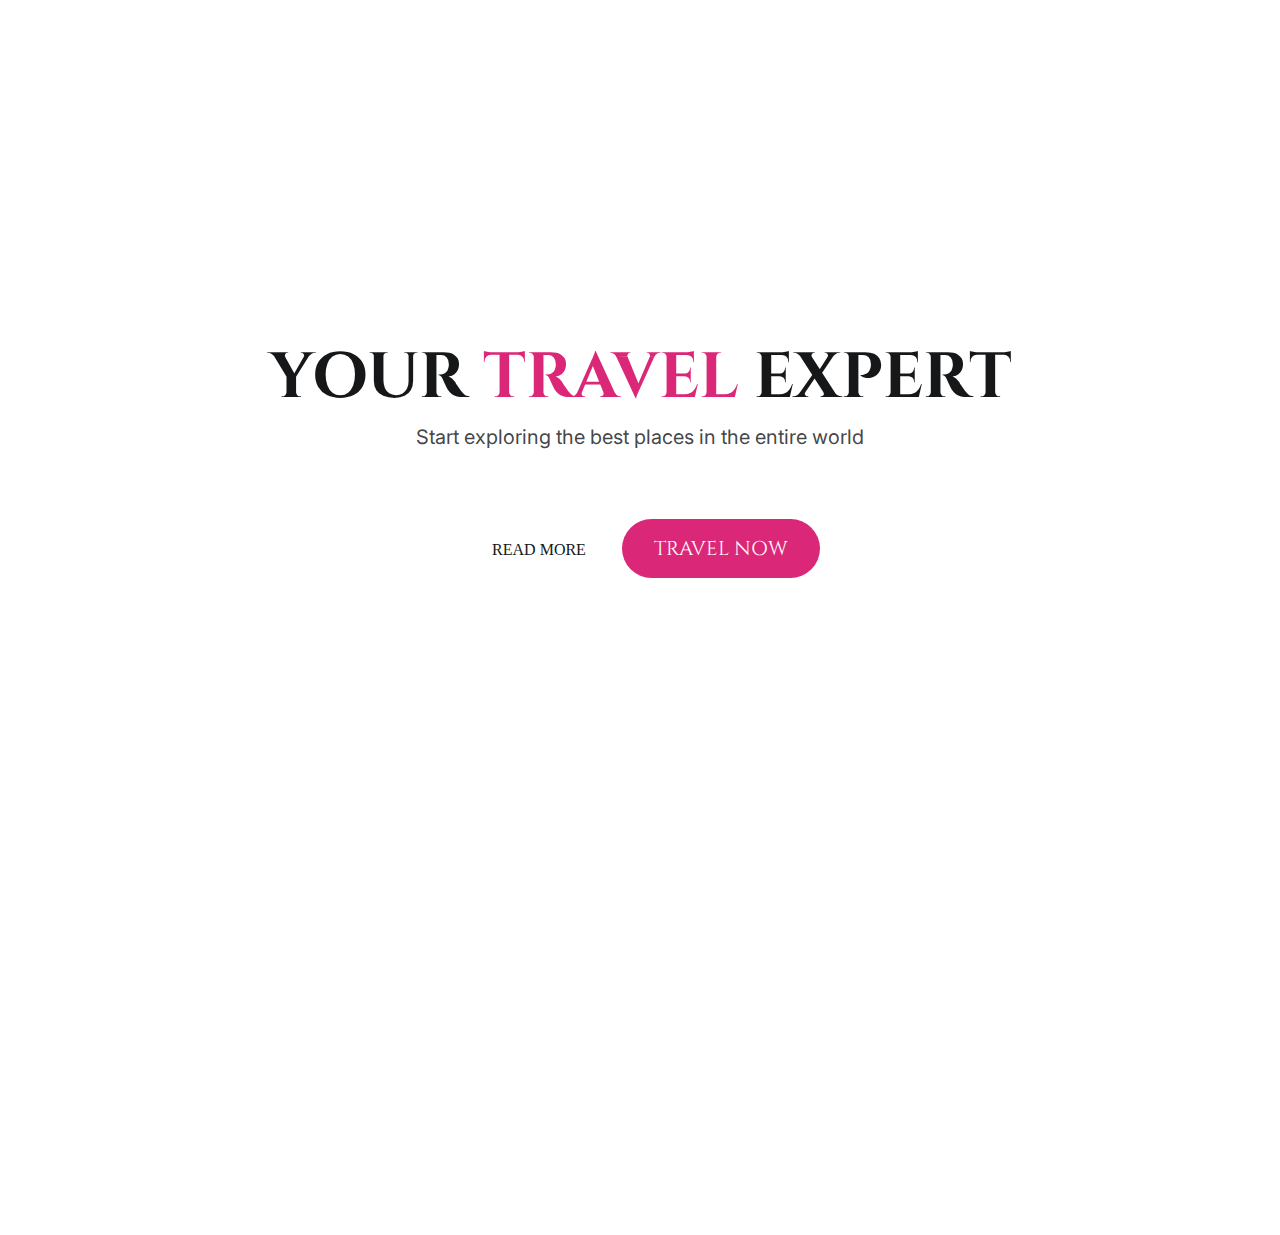
<file: Desafio1/index.html>
<!DOCTYPE html>
<html lang="en">

<head>
  <meta charset="UTF-8">
  <link rel="preconnect" href="https://fonts.googleapis.com">
  <link rel="preconnect" href="https://fonts.gstatic.com" crossorigin>
  <meta http-equiv="X-UA-Compatible" content="IE=edge">
  <meta name="viewport" content="width=device-width, initial-scale=1.0">
  <title>Travel expert</title>
  <link rel="stylesheet" href="style.css">
  <link href="https://fonts.googleapis.com/css2?family=Cinzel:wght@700&family=Inter&display=swap" rel="stylesheet">

</head>

<body>
  <h1>YOUR <span>TRAVEL</span> EXPERT</h1>
  <p>Start exploring the best places in the entire world</p>
</body>
<a href="#">READ MORE</a>
<a href="#" class="btn-primary">TRAVEL NOW</a>

</html>
</file>
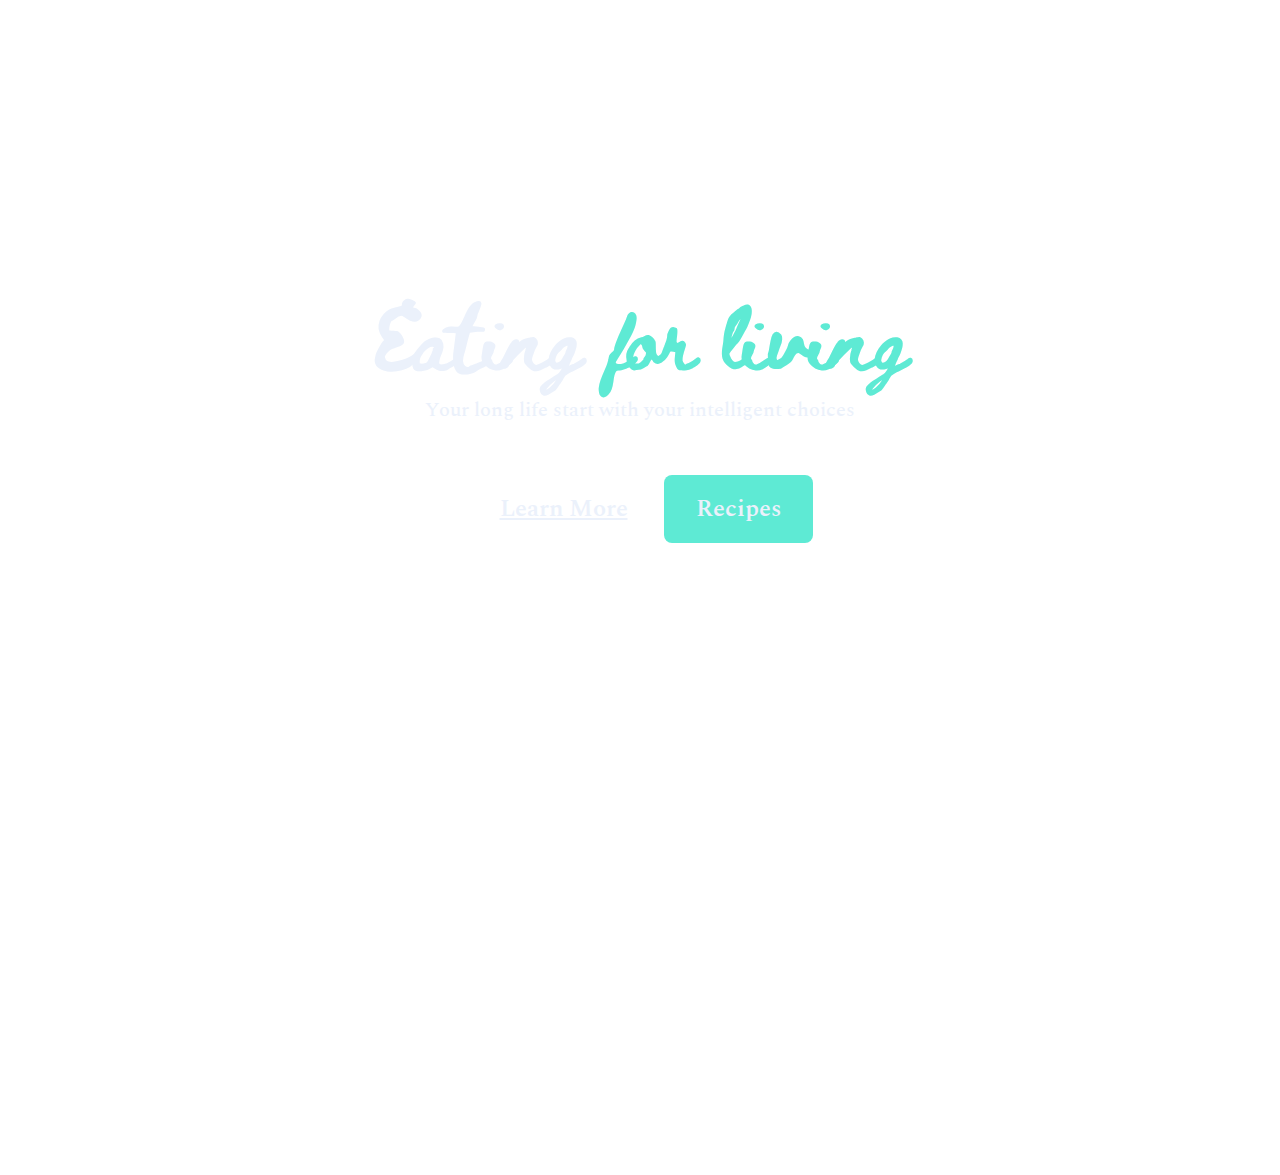
<file: Desafio2/index.html>
<!DOCTYPE html>
<html lang="en">

<head>
  <meta charset="UTF-8">
  <link rel="preconnect" href="https://fonts.googleapis.com">
  <link rel="preconnect" href="https://fonts.gstatic.com" crossorigin>
  <meta http-equiv="X-UA-Compatible" content="IE=edge">
  <meta name="viewport" content="width=device-width, initial-scale=1.0">
  <title>Eating for living</title>
  <link rel="stylesheet" href="style.css">
  <link href="https://fonts.googleapis.com/css2?family=Beth+Ellen&family=Spectral:wght@500;600&display=swap"
    rel="stylesheet">

</head>

<body>
  <h1>Eating <span>for living</span> </h1>
  <p>Your long life start with your intelligent choices</p>
  <a href="#">Learn More</a>
  <a href="#" class="btn-primary">Recipes</a>
</body>

</html>
</file>
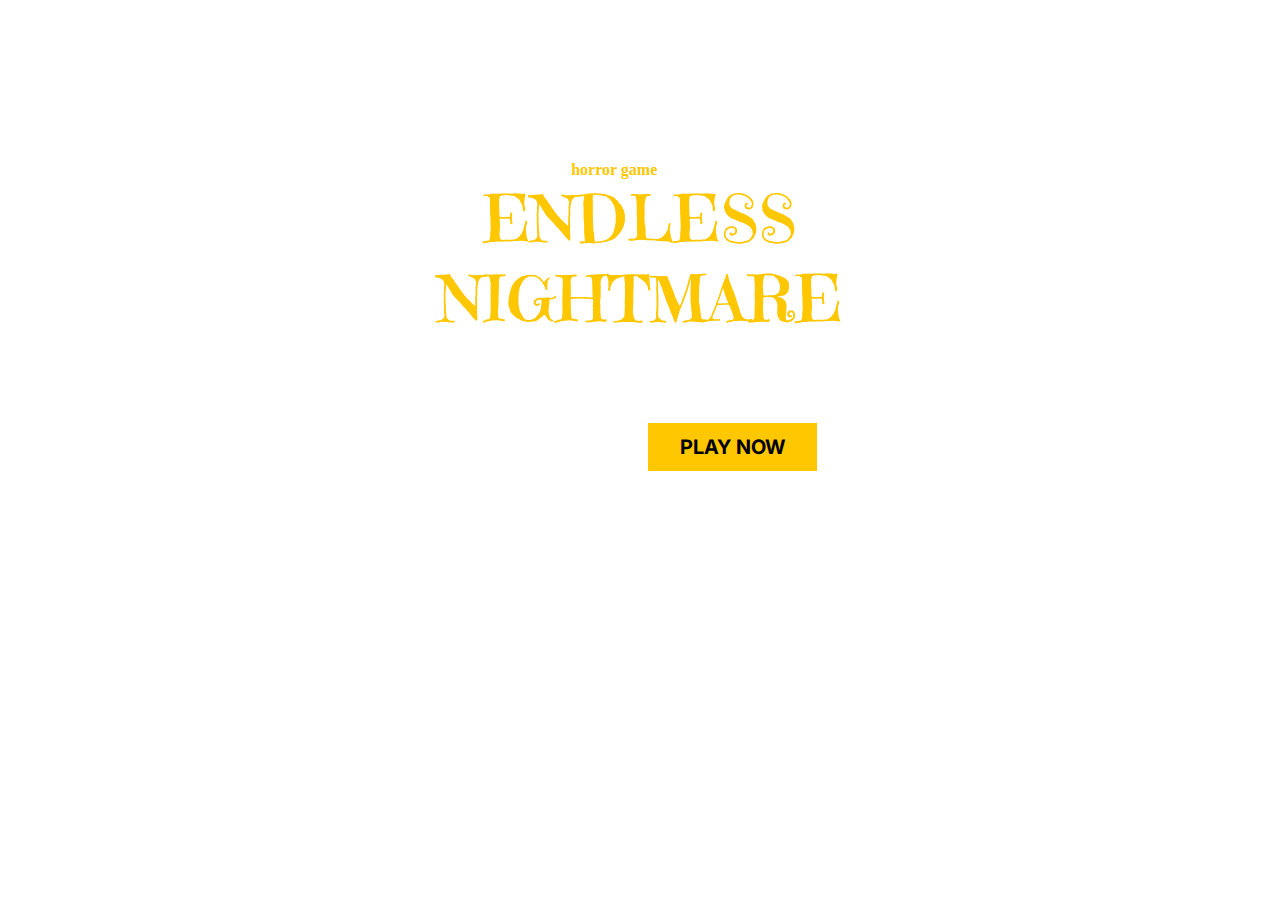
<file: Projeto1/index.html>
<!DOCTYPE html>
<html lang="en">

<head>
  <meta charset="UTF-8">
  <link rel="preconnect" href="https://fonts.googleapis.com">
  <link rel="preconnect" href="https://fonts.gstatic.com" crossorigin>
  <meta http-equiv="X-UA-Compatible" content="IE=edge">
  <meta name="viewport" content="width=device-width, initial-scale=1.0">
  <title>Horror Game of the year</title>
  <link rel="stylesheet" href="style.css">
  <link href="https://fonts.googleapis.com/css2?family=Emilys+Candy&family=Inter:wght@400;700&display=swap"
    rel="stylesheet">
</head>

<body>
  <h3>the <span>horror game</span> of the year</h3>
  <h1>ENDLESS <br> NIGHTMARE</h1>
  <p>You need to find the way out your night will never end!</p>
  <a href="#">READ MORE</a>
  <a href="#" class="btn-primary">PLAY NOW</a>
</body>

</html>
</file>
<file: Desafio1/style.css>
* {
  margin: 0;
  padding: 0;
  box-sizing: border-box;
}

body {
  margin-top: 335px;
  text-align: center;

  background-image: url(https://i.ibb.co/gRQzwBB/background-image-1.png);
  background-repeat: no-repeat;
  background-size: cover;
  height: 100vh;
}


h1 {
  font-family: 'Cinzel';
  font-size: 64px;
  line-height: 86px;
  text-align: center;

  color: #151718;
}

h1 span {
  color: #DB2777;
}

p {
  font-family: 'Inter';
  font-size: 20px;
  line-height: 24px;
  text-align: center;
  padding-top: 4px;

  color: rgba(44, 46, 47, 0.9);

  margin-bottom: 88px;
  ;
}

a {
  padding: 16px 32px;
  gap: 8px;

  text-decoration: none;
  color: #151718;

}

a:hover,
.btn-primary {
  background: #DB2777;
  border-radius: 80px;

  font-family: 'Cinzel';
  font-size: 20px;
  line-height: 24px;
  text-align: center;

  color: #FFFFFF;
}
</file>
<file: Desafio2/style.css>
* {
  margin: 0;
  padding: 0;
  box-sizing: border-box;
}

body {
  background-image: url(https://i.ibb.co/gjrvVHZ/background-image-2.png);
  background-repeat: no-repeat;
  background-size: cover;
  text-align: center;
  height: 100vh;
}

h1 {

  font-family: 'Beth Ellen';
  font-size: 64px;
  line-height: 120px;


  color: #EBF1FB;

  margin-top: 275px;
}

h1 span {
  color: #5EEAD4;
}

p {
  font-family: 'Spectral';
  font-size: 20px;
  font-weight: 500;
  line-height: 30px;


  color: #EBF1FB;

  margin-bottom: 72px;
}

a {
  font-family: 'Spectral';
  font-weight: 600;
  font-size: 24px;
  line-height: 24px;
  text-decoration-line: underline;

  color: #EBF1FB;

  padding: 16px 32px;
  gap: 8px;
}

a:hover,
.btn-primary {
  background: #5EEAD4;
  border-radius: 8px;
  text-decoration: none;
}
</file>
<file: Projeto1/style.css>
* {
  margin: 0;
  padding: 0;
  box-sizing: border-box;
  -webkit-font-smoothing: antialiased;
  -moz-osx-font-smoothing: grayscale;
}

body {
  text-align: center;
  padding-top: 160px;
  background-image: url(https://i.ibb.co/fdr98z5/background-image.png);
  background-repeat: no-repeat;
  background-size: cover;
  background-position: center;

  height: 100vh;

  font-family: 'Inter', sans-serif;
}

h3 {
  font-size: 16px;
  line-height: 19px;
  color: #FFFFFF;

  font-family: 'Beth Ellen';
}

h3 span {
  color: #FFC700
}

h1 {
  color: #FFC700;
  font-weight: 400;
  font-size: 64px;
  line-height: 80px;
  font-family: 'Emilys Candy', cursive;

}

p {
  font-size: 20px;
  line-height: 24px;
  margin-bottom: 72px;
  color: white;
  opacity: 0.7;
}

a {
  padding: 12px 32px;
  font-weight: 700;
  font-size: 20px;
  line-height: 24px;
  color: white;
  opacity: 0.6;
}

a:hover,
.btn-primary {
  text-decoration: none;
  color: black;
  background-color: #ffc700;
  opacity: 1;
}
</file>
